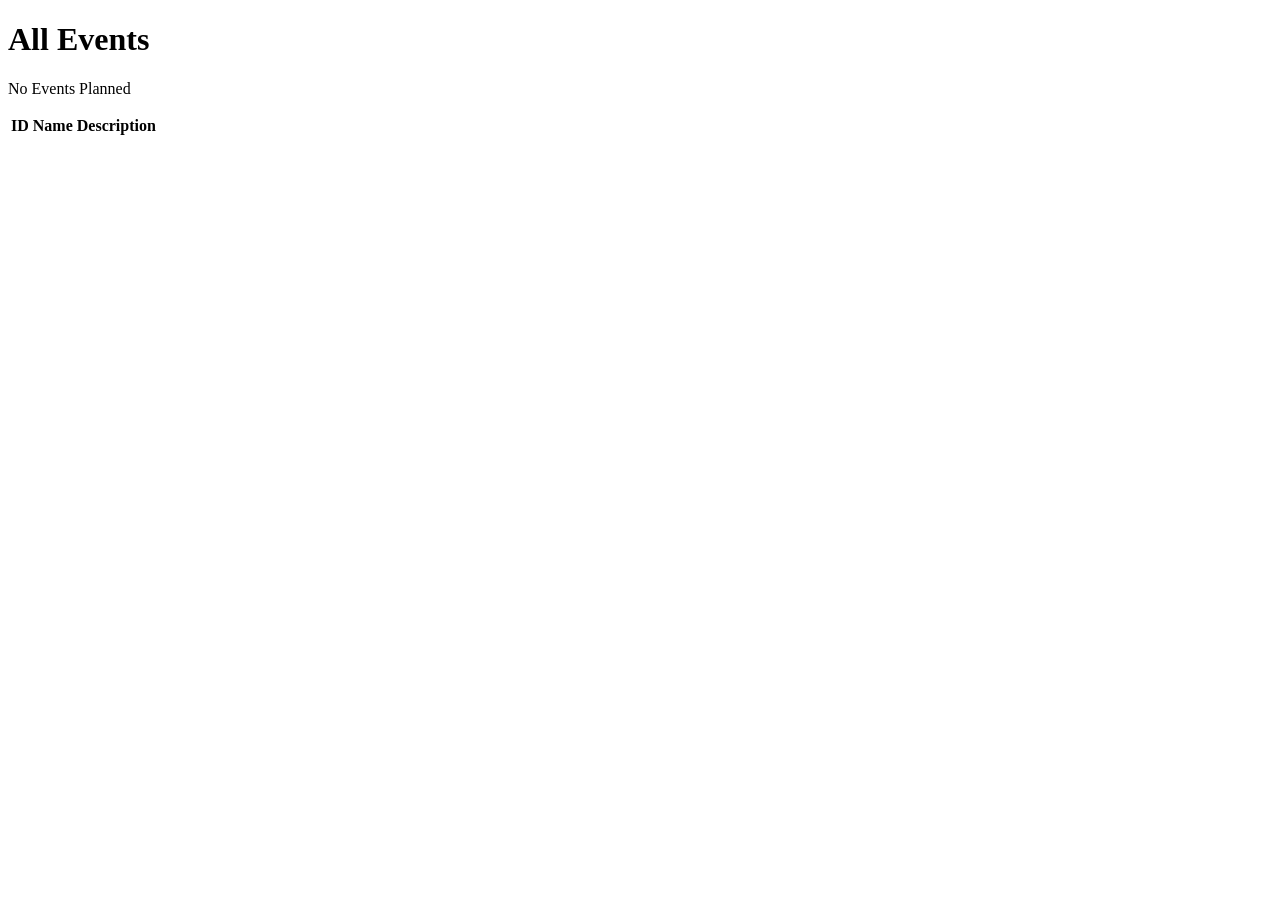
<file: src/main/resources/templates/events/index.html>
<!DOCTYPE html>
<html lang="en" xmlns:th="http://www.thymeleaf.org/">
<head th:replace="fragments :: head"></head>
<body class="container">
    <h1>All Events</h1>

    <nav th:replace="fragments :: navigation"></nav>

    <p th:unless="${events} and ${events.size()}">No Events Planned</p>

    <table class="table table-striped">
        <thead>
            <tr>
                <th>ID</th>
                <th>Name</th>
                <th>Description</th>
            </tr>
        </thead>
        <!--or do a block instead of the tr and lis inside-->
        <tr th:each="event : ${events}">
            <td th:text="${event.getID()}"></td>
            <td th:text="${event.getName()}"></td>
            <td th:text="${event.getDescription()}"></td>
        </tr>
    </table>
</body>
</html>
</file>
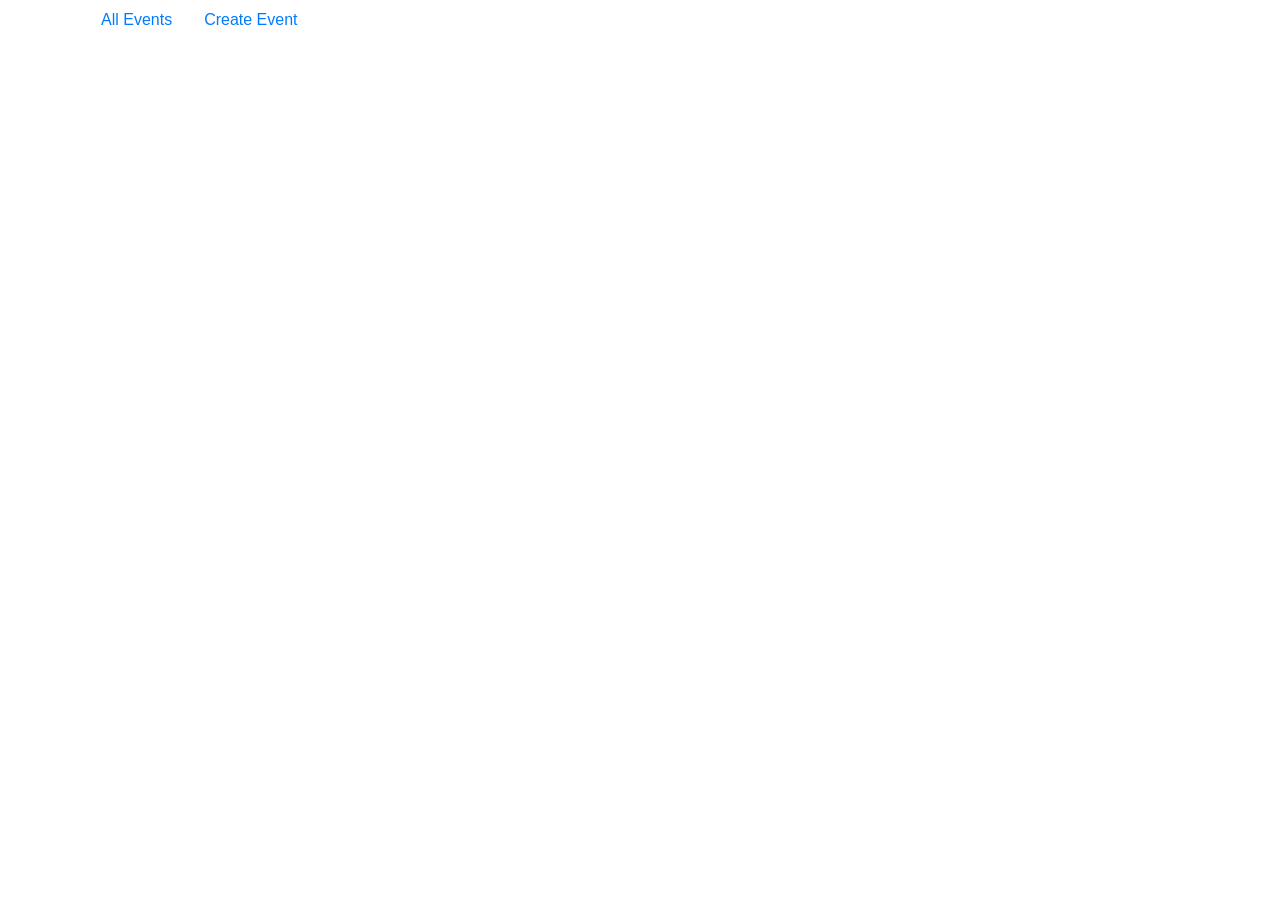
<file: src/main/resources/templates/fragments.html>
<!DOCTYPE html>
<html lang="en" xmlns:th="http://www.thymeleaf.org/">
<head th:fragment="head">
    <meta charset="UTF-8">
    <title>Coding Events</title>
    <!--
    <script th:src="@{/script.js}"></script>
    <link th:href="@{/styles.css}" rel="stylesheet">
    -->
    <link rel="stylesheet" href="https://stackpath.bootstrapcdn.com/bootstrap/4.5.2/css/bootstrap.min.css">
    <script src="https://stackpath.bootstrapcdn.com/bootstrap/4.5.2/js/bootstrap.min.js"></script>

</head>
<body class="container">
    <nav th:fragment="navigation">
        <ul class="nav">
            <li class="nav-item"><a class="nav-link" href="/events">All Events</a></li>
            <li class="nav-item"><a class="nav-link" href="/events/create">Create Event</a></li>
        </ul>
    </nav>
</body>
</html>
</file>
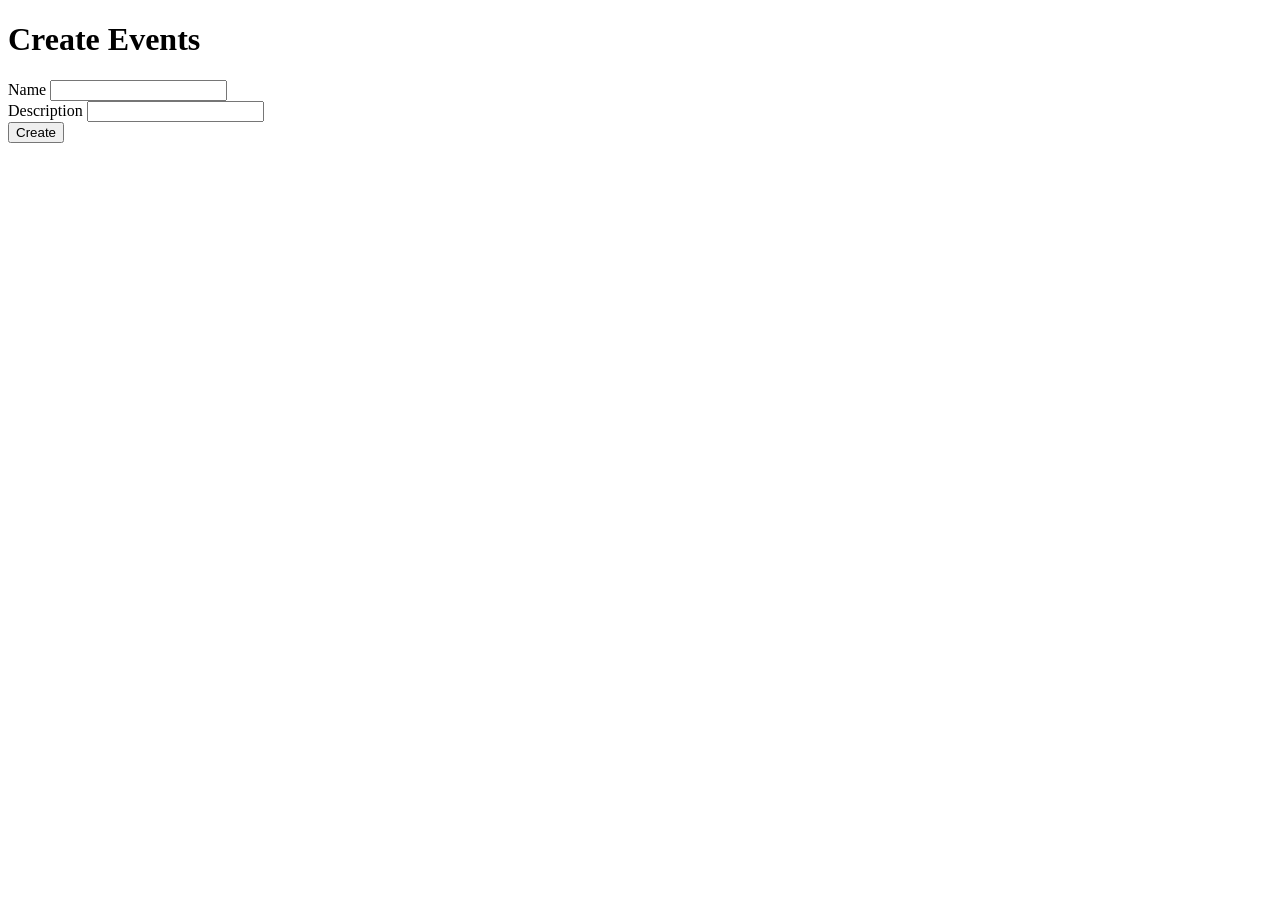
<file: src/main/resources/templates/events/create.html>
<!DOCTYPE html>
<html lang="en" xmlns:th="http://www.thymeleaf.org/">
<head th:replace="fragments :: head"></head>
<body class="container">

    <h1>Create Events</h1>

    <nav th:replace="fragments :: navigation"></nav>

    <form method="post" action="/events/create">
        <div class="form-group">
            <label>Name
                <input type="text" name="eventName" class="form-control">
            </label>
        </div>
        <div class="form-group">
            <label>Description
                <input type="text" name="eventDescription" class="form-control">
            </label>
        </div>
        <div class="form-group">
            <input type="submit" value="Create" class="btn btn-success">
        </div>

    </form>

</body>
</html>
</file>
